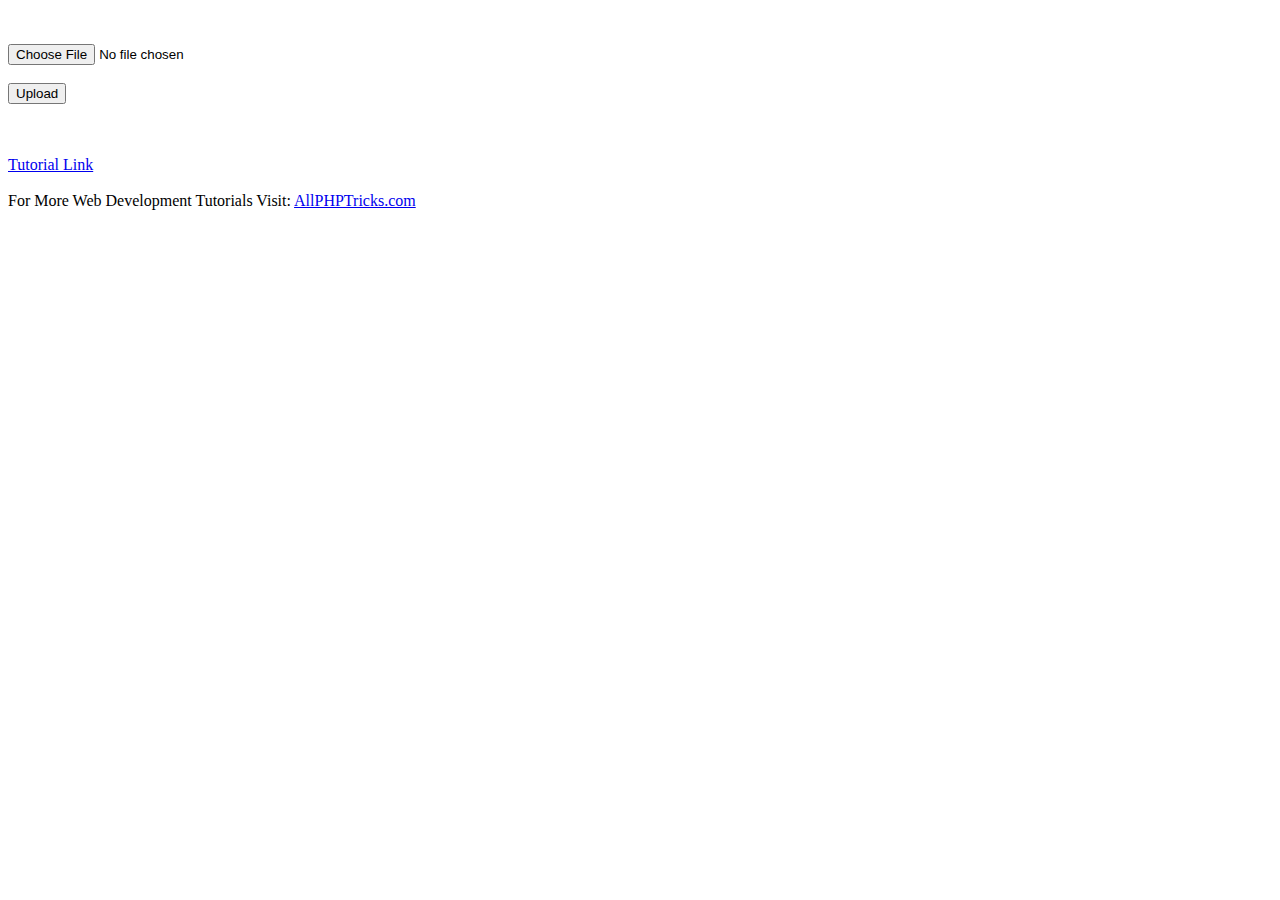
<file: index.html>
<html>
<head>
<title>Upload File Using PHP and Save in Directory - AllPHPTricks.com</title>
<meta name="viewport" content="width=device-width, initial-scale=1, maximum-scale=1">
</head>
<body>
<br /><br />
<form name="form" method="post" action="upload.php" enctype="multipart/form-data" >
<input type="file" name="my_file" /><br /><br />
<input type="submit" name="submit" value="Upload"/>
</form>
<br /><br />
<a href="https://www.allphptricks.com/upload-file-using-php-save-directory/">Tutorial Link</a> <br /><br />
For More Web Development Tutorials Visit: <a href="https://www.allphptricks.com/">AllPHPTricks.com</a>
</body>
</html>
</file>
